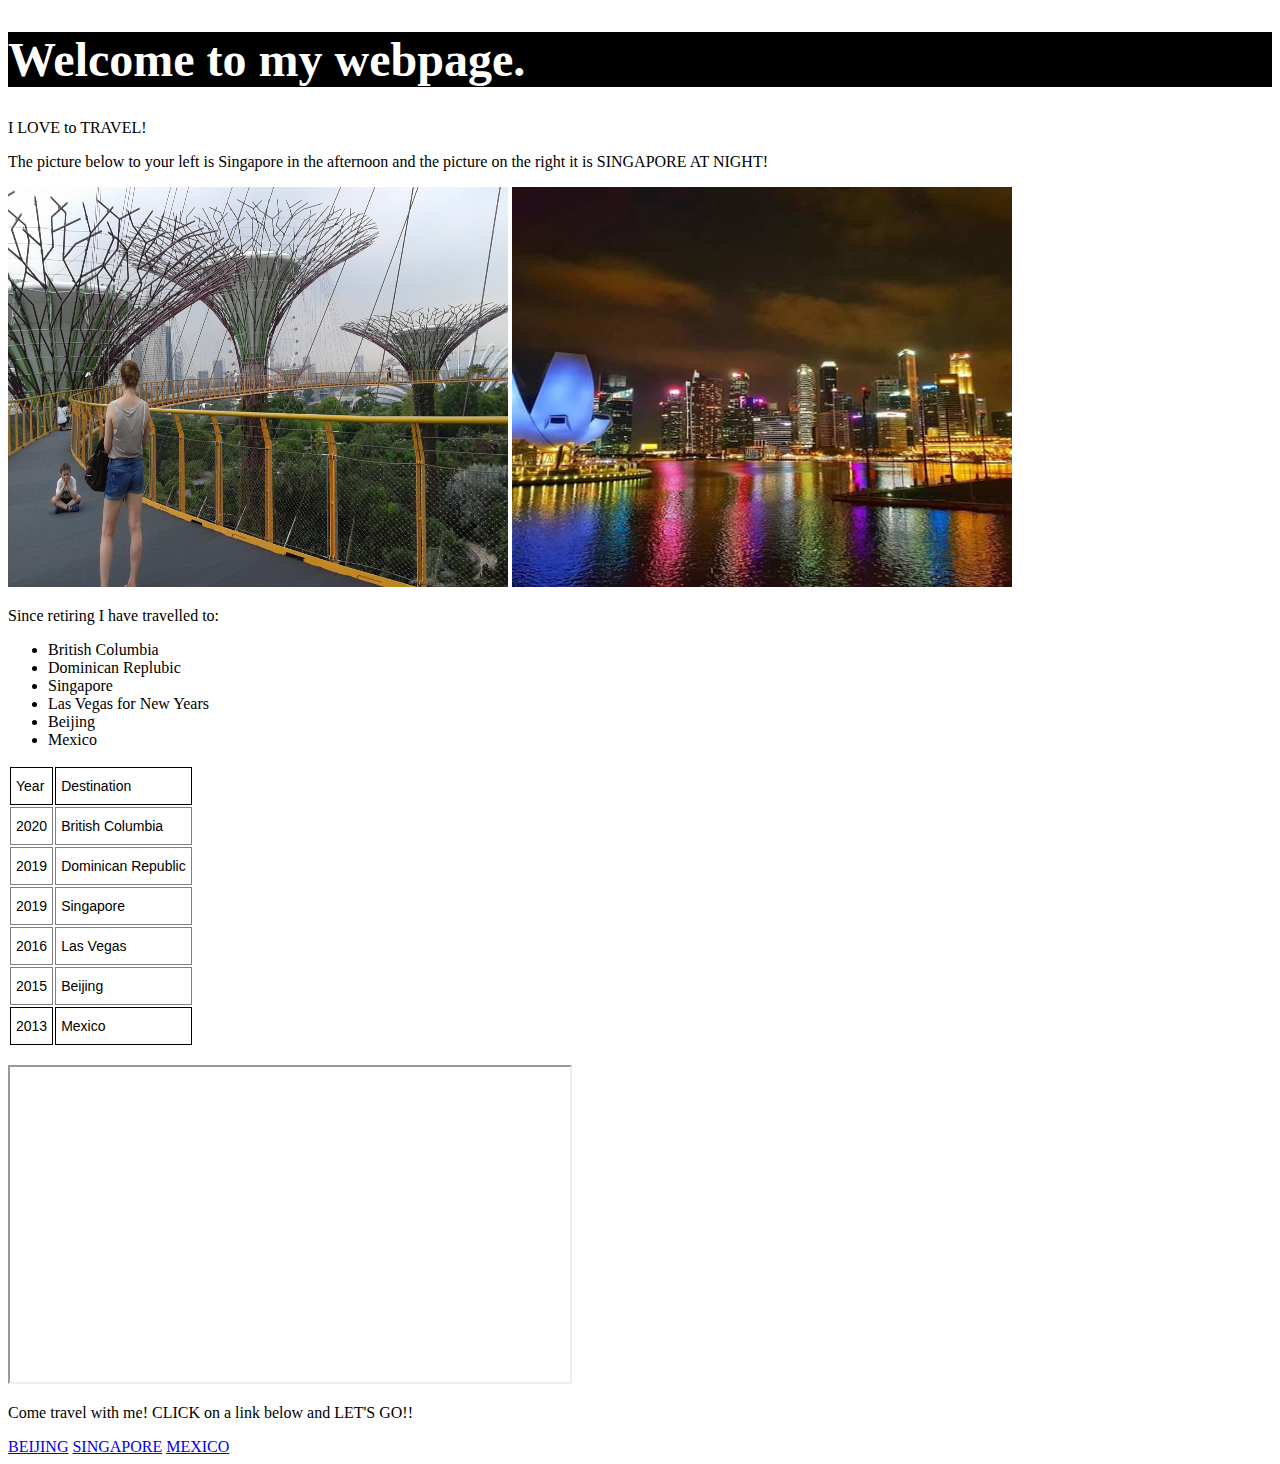
<file: index.html>
<!doctype html>
<html lang="en">
  <head>
    <meta charset="utf-8">
    <title>My Hobby</title>
   <link rel="stylesheet" href="mystyle.css">
      </head>
  <body>
    <h1>Welcome to my webpage.</h1>
       <p> I LOVE to TRAVEL!</p>
              <p>The picture below to your left is Singapore in the afternoon and the picture on the right it is SINGAPORE AT NIGHT!</p>
     <img src="20190410_034342.jpg" alt="Singapore2 2019" width="500" height="400" />  
      <img src="FB_IMG_1555371464886.jpg" alt="Singapore 2019" width="500" height="400" />
                 <p>Since retiring I have travelled to:</p>
    <ul>
 <li>British Columbia</li>
 <li>Dominican Replubic</li>
 <li>Singapore</li>
      <li>Las Vegas for New Years</li>
      <li>Beijing</li>
 <li>Mexico</li>
 </ul>
 <table class="tg">
<thead>
  <tr>
    <th class="tg-0lax">Year</th>
    <th class="tg-0lax">Destination</th>
  </tr>
</thead>
<tbody>
  <tr>
    <td class="tg-0pky">2020</td>
    <td class="tg-0pky">British Columbia</td>
  </tr>
  <tr>
    <td class="tg-0pky">2019</td>
    <td class="tg-0pky">Dominican Republic</td>
  </tr>
  <tr>
    <td class="tg-0pky">2019</td>
    <td class="tg-0pky">Singapore</td>
  </tr>
  <tr>
    <td class="tg-0pky">2016</td>
    <td class="tg-0pky">Las Vegas</td>
  </tr>
  <tr>
    <td class="tg-0pky">2015</td>
    <td class="tg-0pky">Beijing</td>
  </tr>
  <tr>
    <td class="tg-0lax">2013</td>
    <td class="tg-0lax">Mexico</td>
  </tr>
</tbody>
</table>
    <br>
    <iframe width="560" height="315" src="https://www.youtube.com/embed/ocg80OZvkMw" 
            allow="accelerometer; autoplay; clipboard-write; encrypted-media;
                                   gyroscope; picture-in-picture" allowfullscreen></iframe>
    <br>
     <p> Come travel with me! CLICK on a link below and LET'S GO!!</p>
  
       <a href="Beijing.html">BEIJING</a>
   <a href="Singapore.html">SINGAPORE</a>
   <a href="Mexico.html">MEXICO</a>
</body>
</html>
</file>
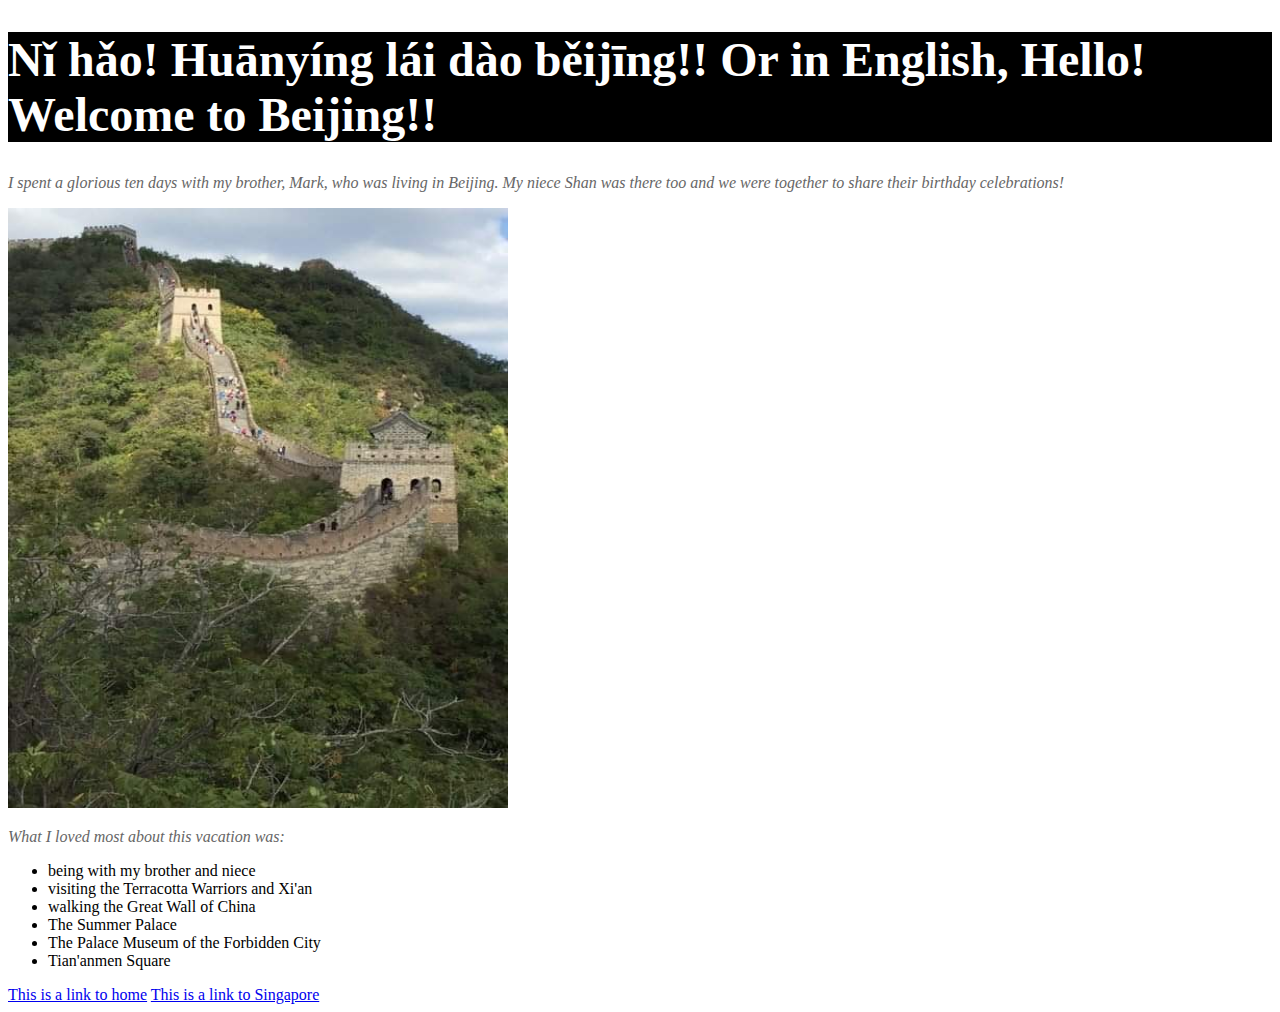
<file: Beijing.html>
<!doctype html>
<html lang="en">
  <head>
    <meta charset="utf-8">
    <title>Beijing</title>
    <link rel="stylesheet" href="mystyle.css">
      </head>
  <body>
    <h1>Nǐ hǎo! Huānyíng lái dào běijīng!! Or in English, Hello! Welcome to Beijing!!</h1>
    <p class="fancy">I spent a glorious ten days with my brother, Mark, who was living in Beijing. My niece Shan was there too and we were together to share their birthday celebrations!</p>
  <img src="FB_IMG_1602548847494.jpg" alt="Beijing" width="500" height="600">
  <p class="fancy">What I loved most about this vacation was:</p>
     <ul>
       <li>being with my brother and niece</li>
 <li>visiting the Terracotta Warriors and Xi'an</li>
 <li>walking the Great Wall of China</li>
      <li>The Summer Palace</li>
 <li>The Palace Museum of the Forbidden City</li>
 <li>Tian'anmen Square</li>
    </ul>
  <a href="index.html">This is a link to home</a>
    <a href="Singapore.html">This is a link to Singapore</a>
</body>
</file>
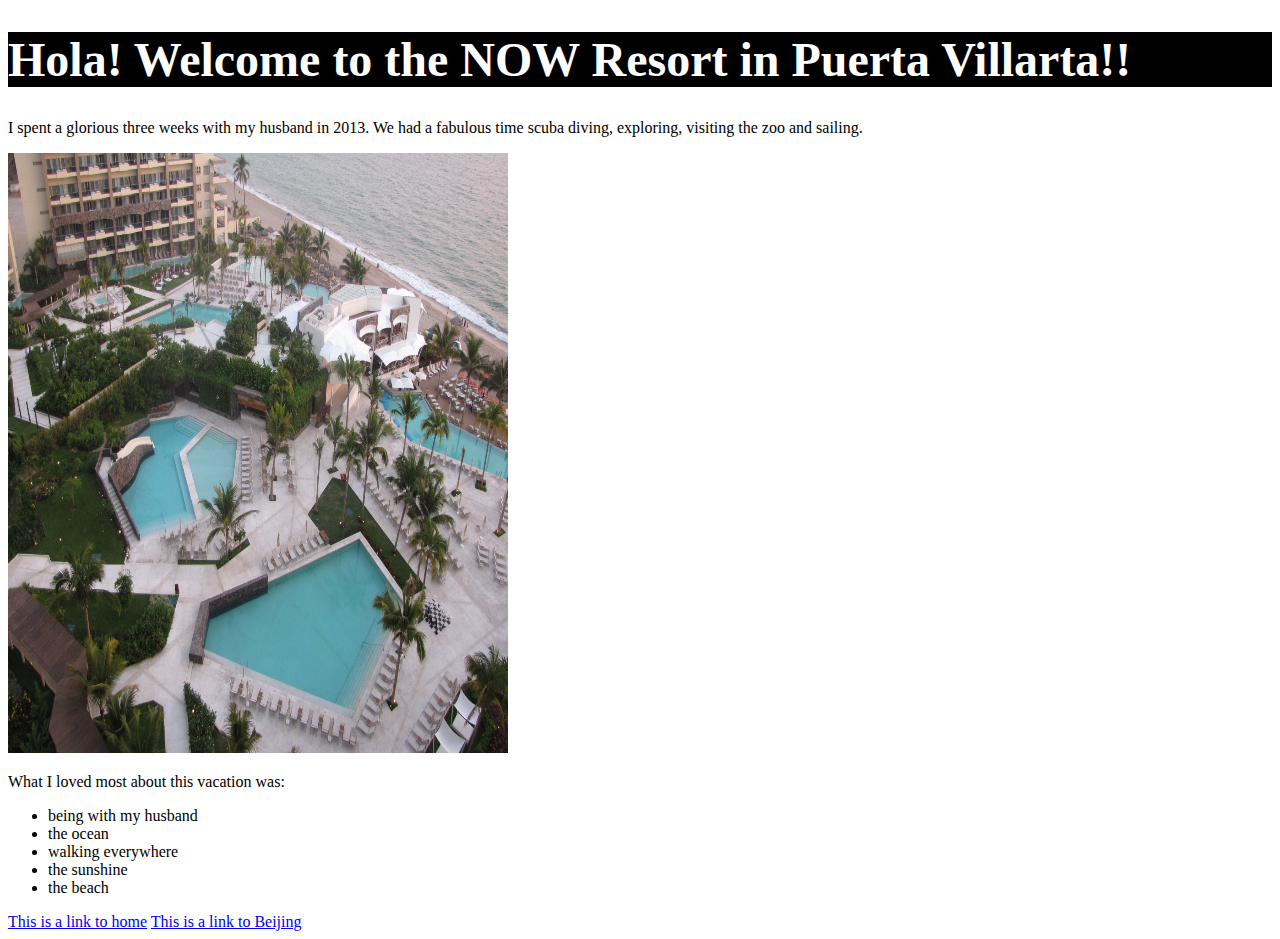
<file: Mexico.html>
<!doctype html>
<html lang="en">
  <head>
    <meta charset="utf-8">
    <title>Mexico</title>
    <link rel="stylesheet" href="mystyle.css">
      </head>
  <body>
    <h1>Hola! Welcome to the NOW Resort in Puerta Villarta!!</h1>
    <p>I spent a glorious three weeks with my husband in 2013. We had a fabulous time scuba diving, exploring, visiting the zoo and sailing.</p>
  <img src="IMG_1071.JPG" alt="Mexico" width="500" height="600">
  <p>What I loved most about this vacation was:</p>
     <ul>
       <li>being with my husband</li>
 <li>the ocean</li>
 <li>walking everywhere</li>
      <li>the sunshine</li>
 <li>the beach</li>
 </ul>
  <a href="index.html">This is a link to home</a>
    <a href="Beijing.html">This is a link to Beijing</a>
</body>
</file>
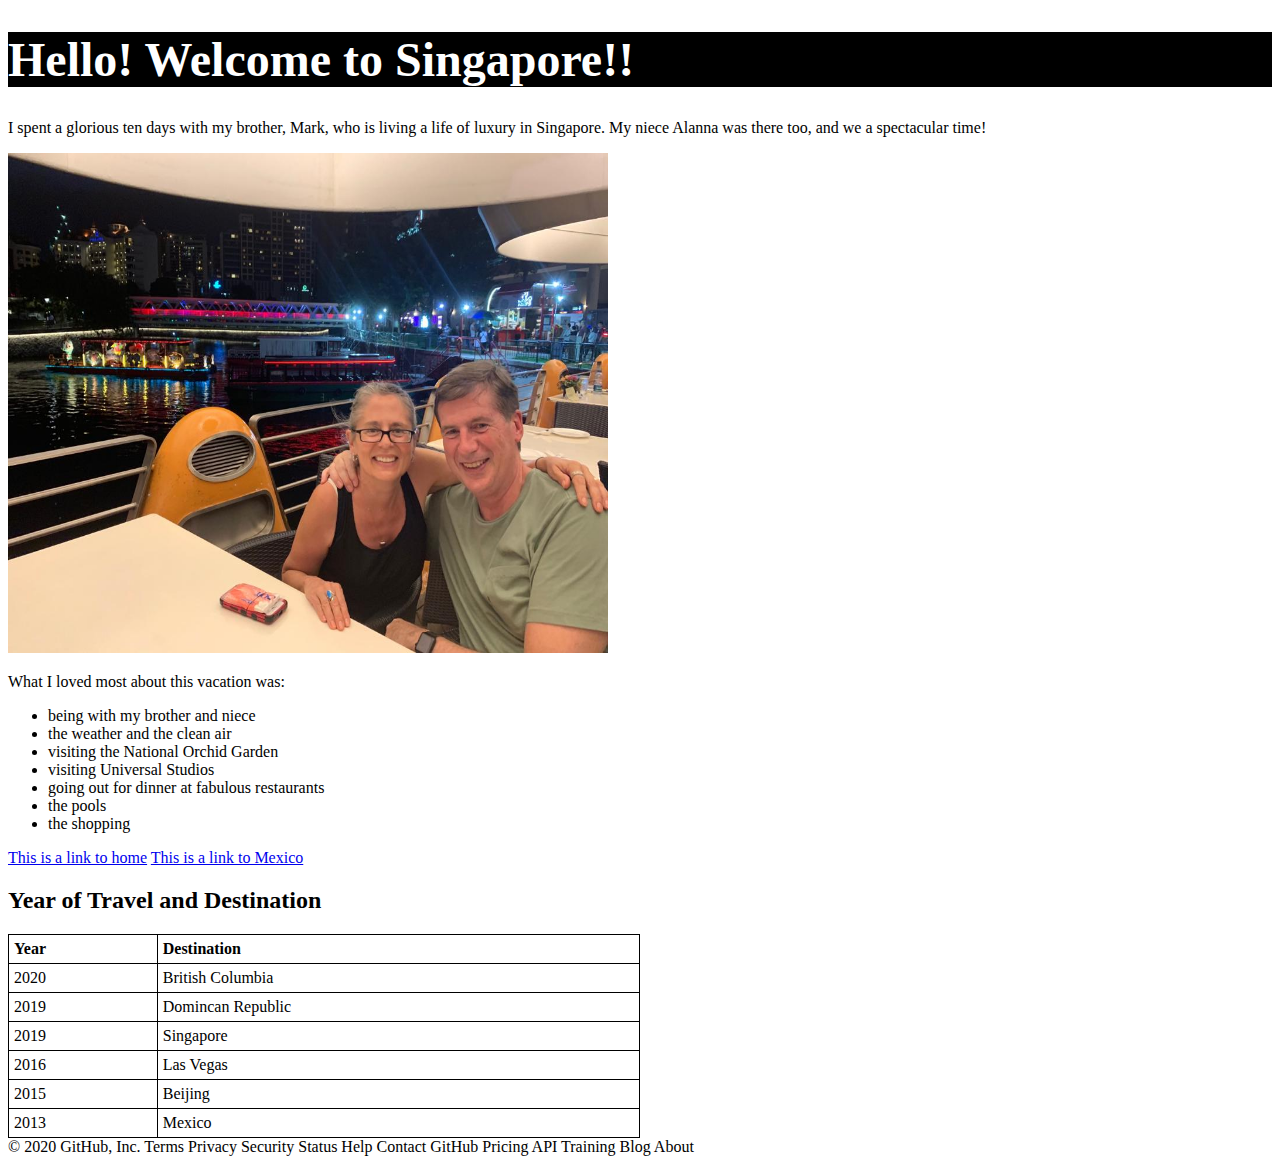
<file: Singapore.html>
<!doctype html>
<html lang="en">
  <head>
    <meta charset="utf-8">
    <title>Singapore</title>
    <link rel="stylesheet" href="mystyle.css">
      </head>
  <body>
    <h1>Hello! Welcome to Singapore!!</h1>
    <p>I spent a glorious ten days with my brother, Mark, who is living a life of luxury in Singapore. My niece Alanna was there too, and we a spectacular time!</p>
  <img src="IMG-20190413-WA0004.jpg" alt="Singapore" width="600" height="500">
  <p>What I loved most about this vacation was:</p>
     <ul>
       <li>being with my brother and niece</li>
 <li>the weather and the clean air</li>
       <li>visiting the National Orchid Garden</li>
 <li>visiting Universal Studios</li>
      <li>going out for dinner at fabulous restaurants</li>
 <li>the pools</li>
 <li>the shopping</li>
    </ul>
    
  <a href="index.html">This is a link to home</a>
    <a href="Mexico.html">This is a link to Mexico</a>
 <head>
<style>
table, th, td {
  border: 1px solid black;
  border-collapse: collapse; 
  }
  th, td {
  padding: 5px;
}
th {
  text-align: left;
}
</style>
</head>
<body>

<h2>Year of Travel and Destination</h2>
  <table style="width:50%">
  <tr>
    <th>Year</th>
    <th>Destination</th>
      </tr>
  <tr>
    <td>2020</td>
    <td>British Columbia</td>
      </tr>
  <tr>
    <td>2019</td>
    <td>Domincan Republic</td>
    </tr>
  <tr>
    <td>2019</td>
    <td>Singapore</td>
      </tr>
  <tr>
    <td>2016</td>
    <td>Las Vegas</td>
      </tr>
  <tr>
    <td>2015</td>
    <td>Beijing</td>
      </tr>
  <tr>
    <td>2013</td>
    <td>Mexico</td>
      </tr>
  
</table>
    </body>  
© 2020 GitHub, Inc.
Terms
Privacy
Security
Status
Help
Contact GitHub
Pricing
API
Training
Blog
About
</file>
<file: mystyle.css>
h1{
background-color:#000;
color:#fff;
font-size:3em;
}
p.fancy{
  color:#666;
  font-style: oblique;
}
   <style>
   .tg  {border-collapse:collapse;border-spacing:0;}
.tg td{border-color:black;border-style:solid;border-width:1px;font-family:Arial, sans-serif;font-size:14px;
  overflow:hidden;padding:10px 5px;word-break:normal;}
.tg th{border-color:black;border-style:solid;border-width:1px;font-family:Arial, sans-serif;font-size:14px;
  font-weight:normal;overflow:hidden;padding:10px 5px;word-break:normal;}
.tg .tg-0lax{text-align:left;vertical-align:top}
.tg .tg-0pky{border-color:inherit;text-align:left;vertical-align:top}
</style>
}
ul.nav li{
  display:inline;
  padding:10px;
  width:50px;
}
  ul.nav li a{
    display: inline-block;
    padding: 10px;
    background-color:#FBFBCF;
    color:#333;
    text-decoration:none;
  }
ul.nav li a:hover{
  background-color:#000;
}
</file>
